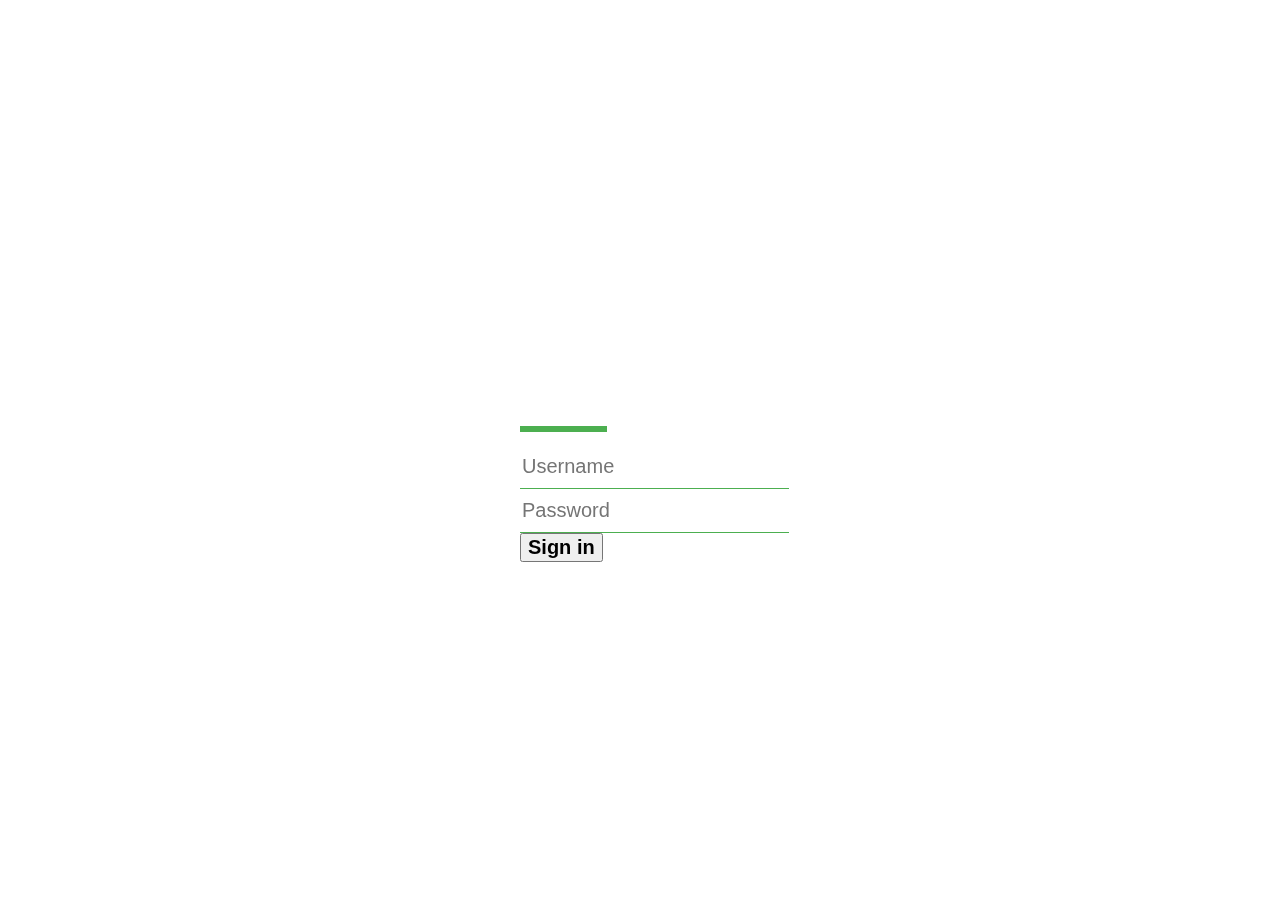
<file: login.html>
<!DOCTYPE html>
<html lang="en">
<head>
    <link rel="stylesheet" type="text/css" href="login.css" >
    <title>Login</title>
</head>
<body oncontextmenu="return false">
<div class="container">
<h1>Login</h1>
<form class="form">
    <input class="userid" type="text" placeholder="Username" name="userid"><br>
    <input class="password" type="password" placeholder="Password" name="pswrd"><br>
    <input class="btn" type="button" onclick="check(this.form)" value="Sign in">
</form>
</div>


        <script language = "javascript">
            function check(form)
            {
                if(form.userid.value == "mayuresh" && form.pswrd.value == "mayuresh123")
                {
                    window.open('http://127.0.0.1:5500/ipop.html?name=&Email=&message=')
                }
                else{
                    alert("Wrong Input Credentials")
                }
            }
        </script>    
</body>
</html>
</file>
<file: login.css>
@import "https://stackpath.bootstrapcdn.com/font-awesome/4.7.0/css/font-awesome.min.css";
body{
    position: fixed;
    width: 100%;
    width: auto;
    height: auto;
    background-image: url("https://t4.ftcdn.net/jpg/03/00/57/55/240_F_300575529_QXzPB1OhM9N9cZAGpDQTI409lhuloDm5.jpg");
    background-size: cover;
    top: 40%;
    left: 40%;
    font-family: sans-serif;
}

h1{
    float: left;
    color: white;
    border-bottom: 6px solid #4caf50;
}


.userid{
    font-size: 20px;
    border: none;
    background: none;
    color: white;
    padding-bottom: 10px;
    border-bottom: 1px solid #4caf50;
}
.password{
    font-size: 20px;
    border: none;
    background: none;
    color: white;
    padding-bottom: 10px;
    padding-top: 10px;
    border-bottom: 1px solid #4caf50;
}

.btn{
    font-size: 20px;
    font-weight: bold;

}
</file>
